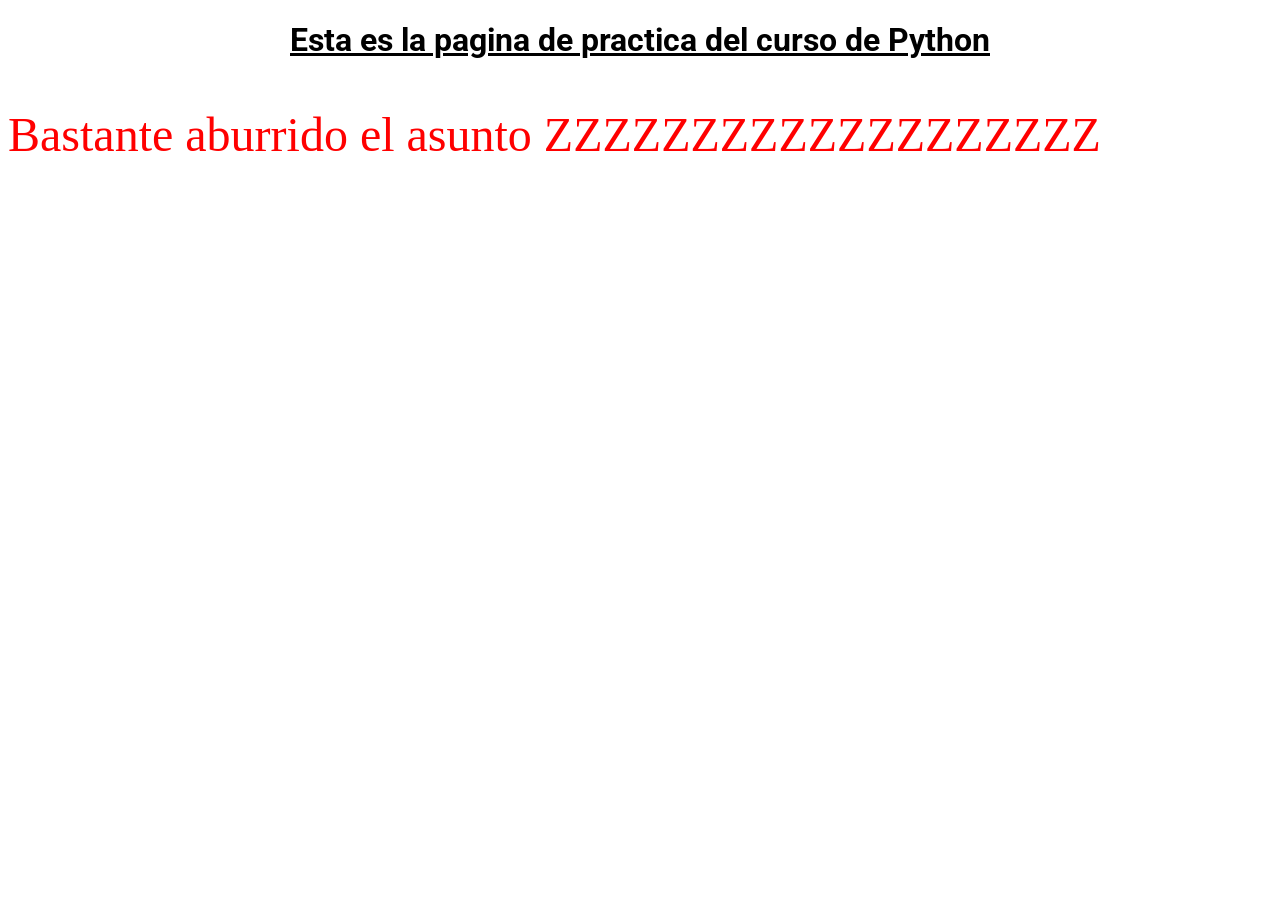
<file: index.html>
<!DOCTYPE html>
<html lang="es">
<head>
    <meta charset="UTF-8">
    <meta name="viewport" content="width=device-width, initial-scale=1.0">
    <title>Index para Python</title>
    <style>
        @import url('https://fonts.googleapis.com/css2?family=Roboto:ital,wght@0,100..900;1,100..900&display=swap');
    </style>
</head>
<body>
    <header>
        <h1 style="text-align: center; text-decoration: underline; font-family: 'Roboto';">Esta es la pagina de practica del curso de Python</h1>
        <p style="font-size: 3em; color: red;">Bastante aburrido el asunto ZZZZZZZZZZZZZZZZZZZ</p>
    </header>
 
















</body>
</html>
</file>
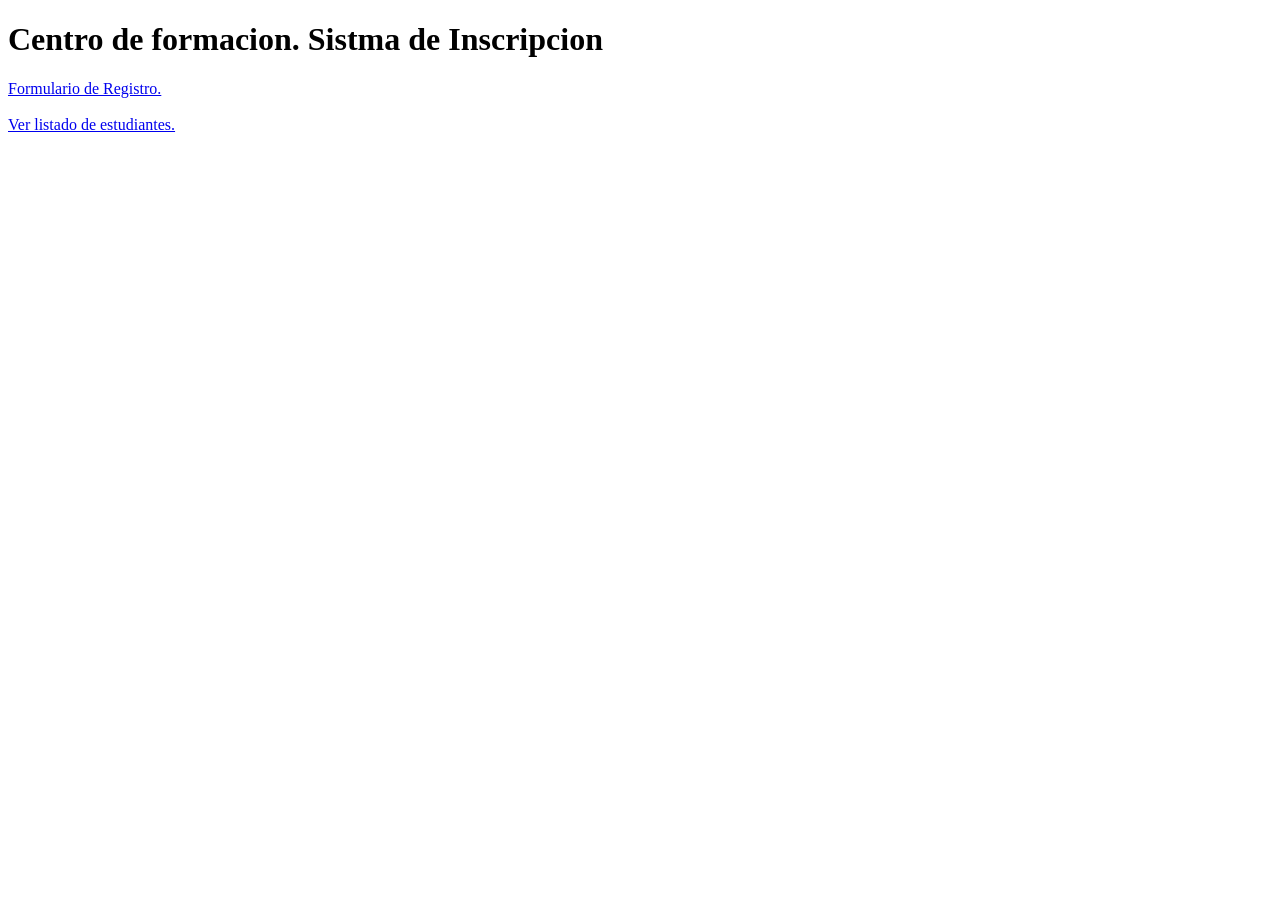
<file: escuela/templates/index.html>
<!DOCTYPE html>
<html lang="es">
<head>
    <meta charset="UTF-8">
    <meta name="viewport" content="width=device-width, initial-scale=1.0">
    <title>Centro 403</title>
</head>
<body>

    <h1>Centro de formacion. Sistma de Inscripcion</h1>

    <a href="/agregar"> Formulario de Registro.</a>
    <br><br>
    <a href="/ver"> Ver listado de estudiantes.</a>


    
</body>
</html>
</file>
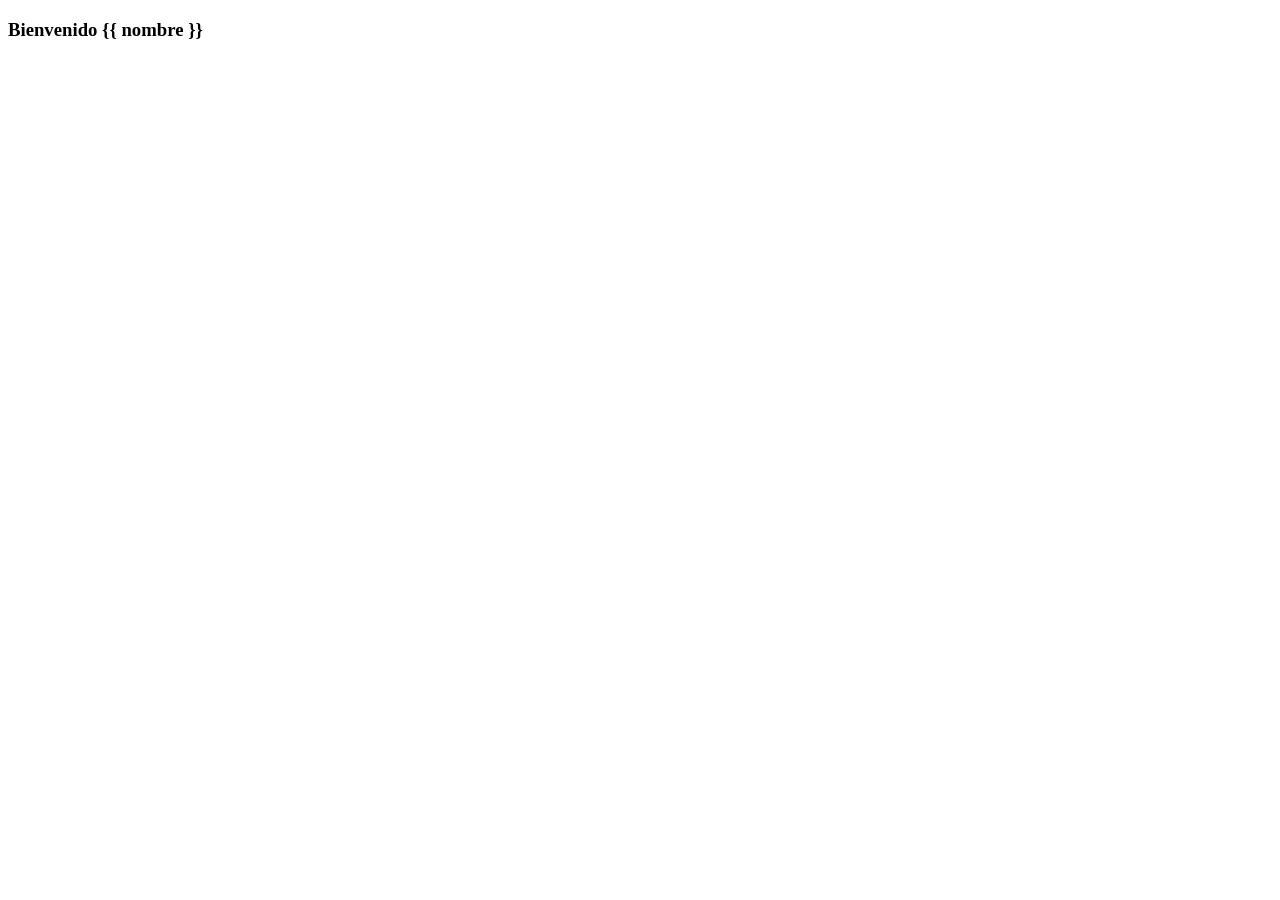
<file: flask_clases/templates/usuario.html>
<!DOCTYPE html>
<html lang="en">
<head>
    <meta charset="UTF-8">
    <meta name="viewport" content="width=device-width, initial-scale=1.0">
    <title>Document</title>
</head>
<body>
    <h3>Bienvenido {{ nombre }}</h3>
</body>
</html>
</file>
